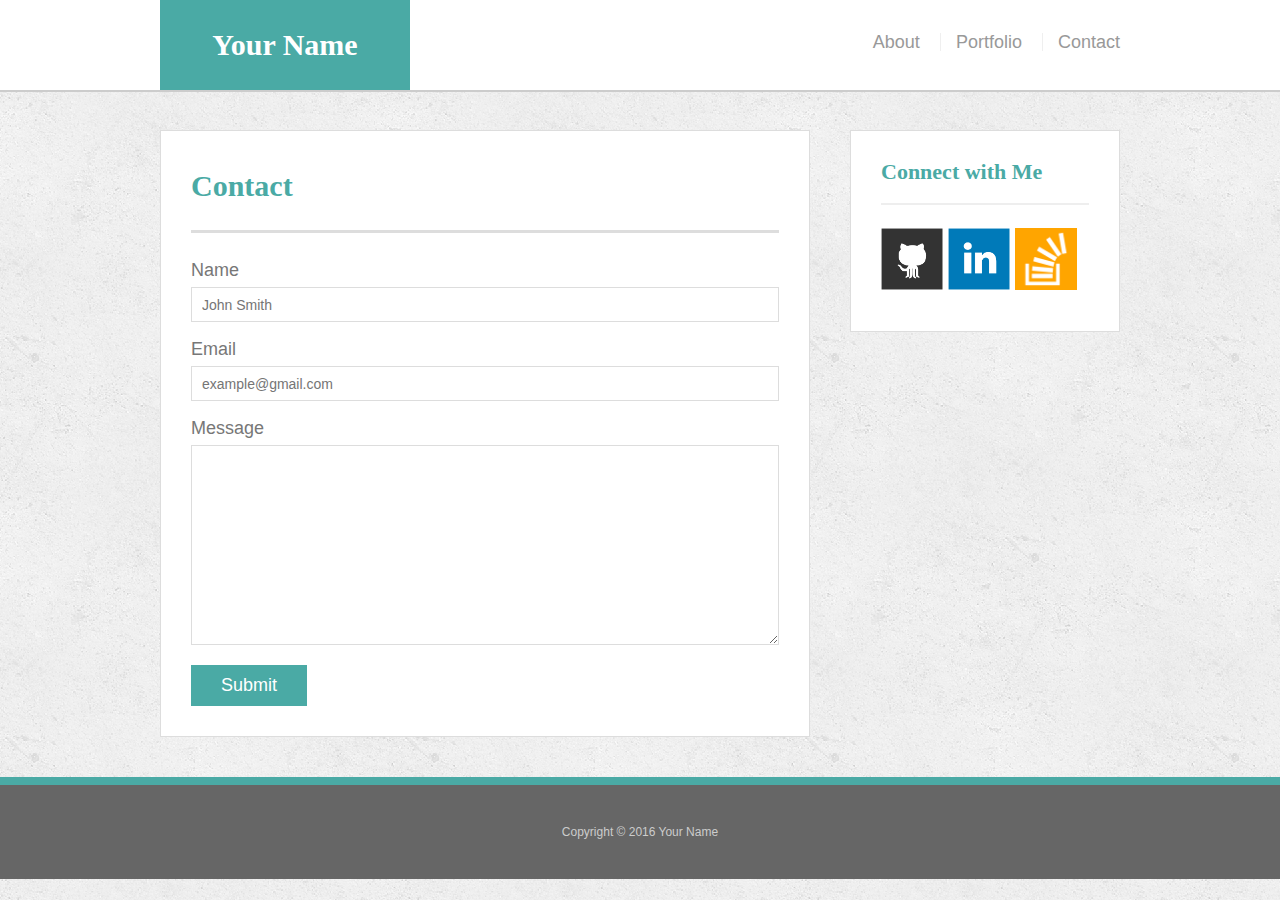
<file: contact.html>
<!doctype html>
<html lang="en-us">

<head>
  <meta charset="UTF-8">
  <title>Contact | Your Name</title>
  <link rel="stylesheet" type="text/css" href="assets/css/reset.css">
  <link rel="stylesheet" type="text/css" href="assets/css/style.css">
  <meta name="viewport" content="width=device - width, initial-scale=1.0">
</head>

<body>

  <header id="masthead">
    <div class="container">
      <a href="index.html" id="logo">Your Name</a>
      <nav>
        <a href="index.html">About</a>
        <a href="portfolio.html">Portfolio</a>
        <a href="contact.html">Contact</a>
      </nav>
    </div>
  </header>

  <div id="main-container" class="container">
    <section class="main-section">
      <h1>Contact</h1>

      <form id="contact-form">
        <ul>
          <li>
            <label for="name">Name</label>
            <input type="text" id="name" name="name" placeholder="John Smith" required="required">
          </li>
          <li>
            <label for="email">Email</label>
            <input type="email" id="email" name="email" placeholder="example@gmail.com" required="required">
          </li>
          <li>
            <label for="message">Message</label>
            <textarea id="message" name="message" required="required"></textarea>
          </li>
        </ul>
        <input type="submit">
      </form>

    </section>

    <section class="sidebar">
      <div id="connect">
        <h2>Connect with Me</h2>

        <a href="#"><img src="assets/images/github-128.png" class="social" alt="GitHub" /></a>
        <a href="#"><img src="assets/images/linkedin-128.png" class="social" alt="LinkedIn" /></a>
        <a href="#"><img src="assets/images/stackoverflow-128.png" class="social" alt="Stack Overflow" /></a>
      </div>
    </section>
  </div>

  <footer>
    <div class="container">
      Copyright &copy; 2016 Your Name
    </div>
  </footer>
</body>

</html>
</file>
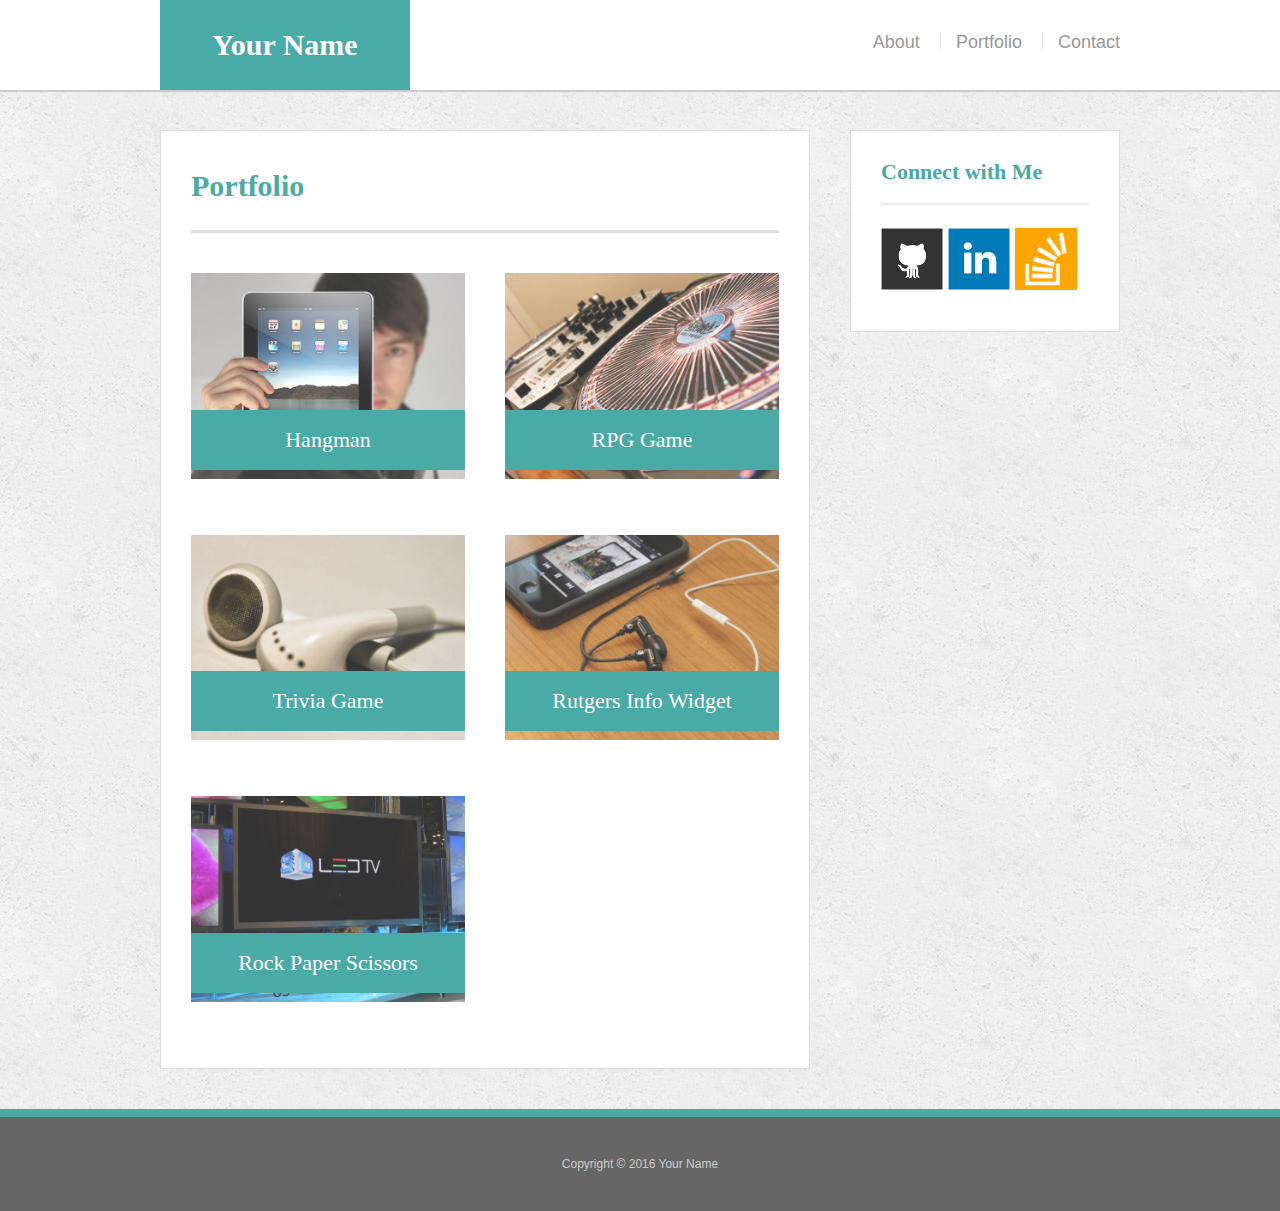
<file: portfolio.html>
<!doctype html>
<html lang="en-us">

<head>
  <meta charset="UTF-8">
  <title>Portfolio | Your Name</title>
  <link rel="stylesheet" type="text/css" href="assets/css/reset.css">
  <link rel="stylesheet" type="text/css" href="assets/css/style.css">
  <meta name="viewport" content="width=device - width, initial-scale=1.0">
</head>

<body>

  <header id="masthead">
    <div class="container">
      <a href="index.html" id="logo">Your Name</a>
      <nav>
        <a href="index.html">About</a>
        <a href="portfolio.html">Portfolio</a>
        <a href="contact.html">Contact</a>
      </nav>
    </div>
  </header>

  <div id="main-container" class="container">
    <section class="main-section">
      <h1>Portfolio</h1>

      <div class="work">
        <img src="assets/images/technics-q-c-640-480-1.jpg" alt="hangman">

        <h3>Hangman</h3>
      </div>
      <div class="work">
        <img src="assets/images/technics-q-c-640-480-2.jpg" alt="RPG Game">

        <h3>RPG Game</h3>
      </div>
      <div class="work">
        <img src="assets/images/technics-q-c-640-480-5.jpg" alt="Trivia Game">

        <h3>Trivia Game</h3>
      </div>
      <div class="work">
        <img src="assets/images/technics-q-c-640-480-7.jpg" alt="Rutgers Info Widget">

        <h3>Rutgers Info Widget</h3>
      </div>
      <div class="work">
        <img src="assets/images/technics-q-c-640-480-9.jpg" alt="Rock Paper Scissors">

        <h3>Rock Paper Scissors</h3>
      </div>

    </section>

    <section class="sidebar">
      <div id="connect">
        <h2>Connect with Me</h2>

        <a href="#"><img src="assets/images/github-128.png" class="social" alt="GitHub" /></a>
        <a href="#"><img src="assets/images/linkedin-128.png" class="social" alt="LinkedIn" /></a>
        <a href="#"><img src="assets/images/stackoverflow-128.png" class="social" alt="Stack Overflow" /></a>
      </div>
    </section>
  </div>

  <footer>
    <div class="container">
      Copyright &copy; 2016 Your Name
    </div>
  </footer>
</body>

</html>
</file>
<file: assets/css/style.css>
body {
  font-family: Arial, "Helvetica Neue", Helvetica, sans-serif;
  font-size: 18px;
  line-height: 34px;
  color: #777;
  background: url("../images/concrete_seamless.png");
}

* {
  box-sizing: border-box;
}

/* general */

.container {
  width: 100%;
  max-width: 960px;
  margin: 0 auto;
  clear: both;
}

h1,
h2,
h3,
p {
  margin-bottom: 20px;
}

p:last-child {
  margin-bottom: 0;
}

h1,
h2,
h3 {
  font-family: Georgia, Times, "Times New Roman", serif;
  font-weight: 700;
  color: #4aaaa5;
}

h1 {
  padding-bottom: 20px;
  font-size: 30px;
  line-height: 49px;
  border-bottom: 3px solid #ddd;
}

h2,
h3 {
  font-size: 22px;
}

/* header */

#masthead {
  position: fixed;
  z-index: 99;
  width: 100%;
  margin: 0 0 30px;
  overflow: auto;
  color: #fff;
  background: #fff;
  border-bottom: 2px solid #ccc;
}

#logo {
  float: left;
  width: 250px;
  height: 90px;
  font-family: Georgia, Times, "Times New Roman", serif;
  font-size: 30px;
  font-weight: 700;
  line-height: 90px;
  color: #fff;
  text-align: center;
  text-decoration: none;
  background: #4aaaa5;
}

nav {
  float: right;
  margin-top: 25px;
}

nav a {
  display: inline-block;
  padding-left: 15px;
  margin-left: 15px;
  line-height: 18px;
  color: #999;
  text-decoration: none;
  border-left: 1px solid #efefef;
}

nav a:first-child {
  border-left: 0 none;
}

/* footer */

footer {
  padding: 30px 0;
  clear: both;
  font-size: 12px;
  color: #fff;
  color: #ccc;
  text-align: center;
  background: #666;
  border-top: 8px solid #4aaaa5;
}

/* sidebar */

.sidebar {
  float: right;
  width: 100%;
  max-width: 270px;
  padding: 30px;
  margin-bottom: 20px;
  background: #fff;
  border: 1px solid #ddd;
}

h3,
.sidebar h2 {
  padding-bottom: 20px;
  margin-bottom: 15px;
  line-height: 22px;
  border-bottom: 2px solid #eee;
}

.social {
  width: 62px;
  height: 62px;
  margin-top: 8px;
  margin-right: 5px;
}

.social:last-child {
  margin-right: 0;
}

/* main */

#main-container {
  padding-top: 130px;
}

.main-section {
  float: left;
  width: 100%;
  max-width: 650px;
  padding: 30px;
  margin: 0 0 40px;
  background: #fff;
  border: 1px solid #ddd;
}

/* portfolio page */

.work {
  position: relative;
  float: left;
  width: 274px;
  margin: 20px 0 25px;
  overflow: auto;
}

.work:nth-child(even) {
  margin-right: 40px;
}

.work img {
  width: 100%;
  border: 0 none;
  opacity: 0.8;
}

.work h3 {
  position: absolute;
  bottom: 20px;
  width: 100%;
  padding: 15px;
  margin-bottom: 0;
  font-weight: 300;
  line-height: 30px;
  color: #fff;
  text-align: center;
  background: #4aaaa5;
  border-bottom: 0;
}

.auth-image {
  float: left;
  width: 200px;
  height: auto;
  margin-top: 10px;
  margin-right: 25px;
}

/* contact page */

#contact-form ul {
  margin-bottom: 20px;
}

#contact-form li {
  margin-bottom: 10px;
}

label,
input[type=text],
input[type=email],
textarea {
  display: block;
  width: 100%;
}

input[type=text],
input[type=email],
textarea {
  height: 35px;
  padding: 0 10px;
  font-size: 14px;
  border: 1px solid #ddd;
}

textarea {
  height: 200px;
}

input[type=submit] {
  padding: 10px 30px;
  font-size: 18px;
  color: #fff;
  cursor: pointer;
  background: #4aaaa5;
  border: 0 none;
}

/*media query goes here per instructions*/

@media screen and (max-width: 980px) {}

@media screen and (max-width: 768px) {}

@media screen and (max-width: 640px) {


  #masthead {
    position: static;
  }

  #logo {
    width: 100%;
  }

  #main-container {
    padding-top: 20px;
  }

  .main-section {
    padding-top: 10px;

  }

  .container {
    width: 100%;
  }
  nav {
    float: none;
    margin: 0;
    padding: 25px;
    text-align: center;

  }

  nav a {
    padding-top: 25px;
    padding-left: 30px;
    line-height: 25px;
  }

  .sidebar {

    margin: 0 0 40px;
    max-width: 100%;
  }

  #connect {}

}
</file>
